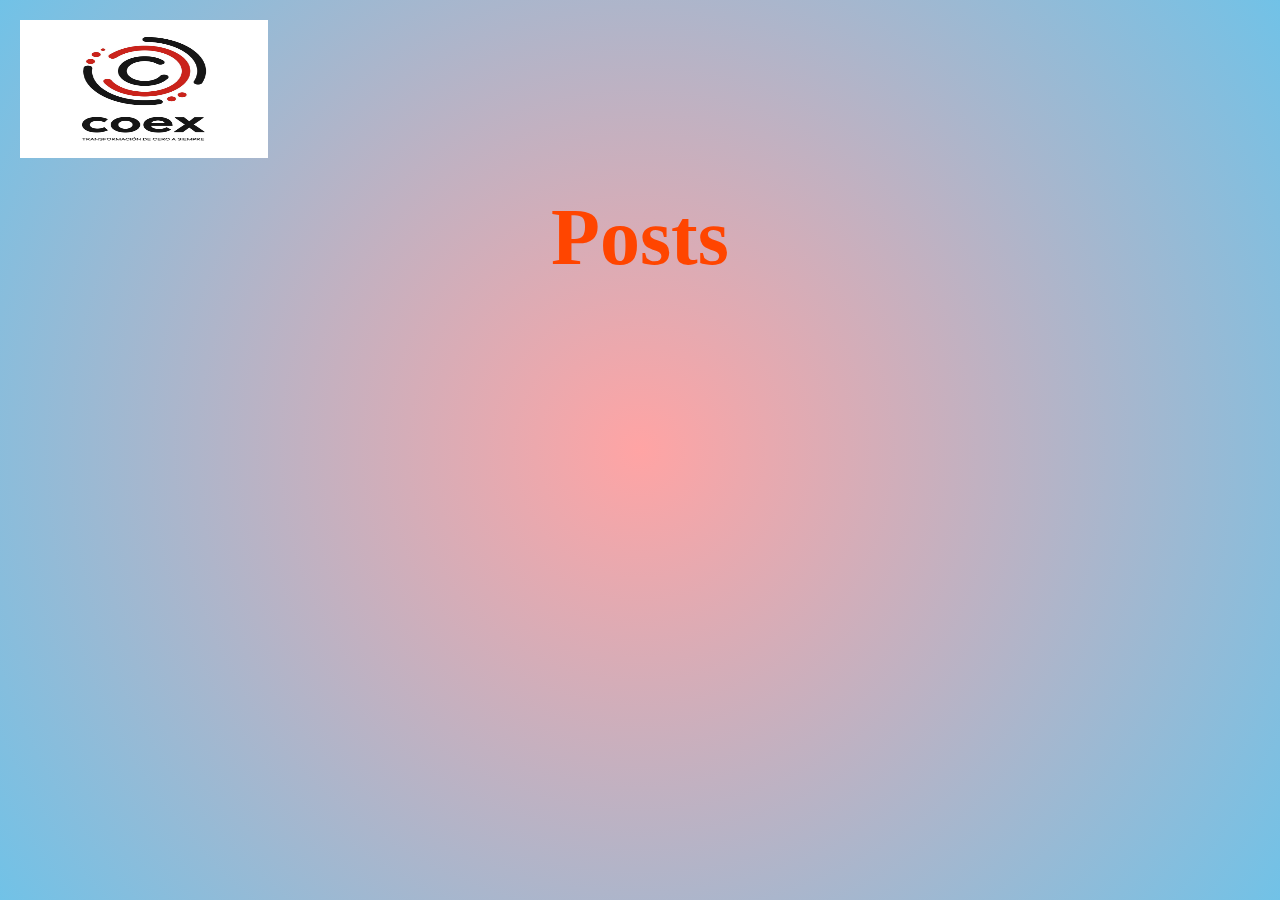
<file: index.html>
<!DOCTYPE html>
<html lang="en">
<head>
    <meta charset="UTF-8">
    <meta http-equiv="X-UA-Compatible" content="IE=edge">
    <meta name="viewport" content="width=device-width, initial-scale=1.0">
    <title>Document</title>
    <link rel="stylesheet" href="./css/style.css">
</head>
<body>
    <header class="logo"><img class="logo__img" src="./img/coex.jpg" alt=""></header>
    <div class="titulo">
        <h1 class="titulo__texto">Posts</h1>
    </div>
    <div class="tarjeta">
        <!-- <div class="tarjeta__conten"> -->
            <!-- <h3 class="tarjeta__titulo">titulo</h3>
            <p class="tarjeta__parrafo">Lorem, ipsum dolor sit amet consectetur adipisicing elit. Natus temporibus exercitationem atque assumenda, voluptatibus officia?</p> -->
        <!-- </div>  -->
    </div>

    <script src=".//js/main.js"></script>
</body>
</html>
</file>
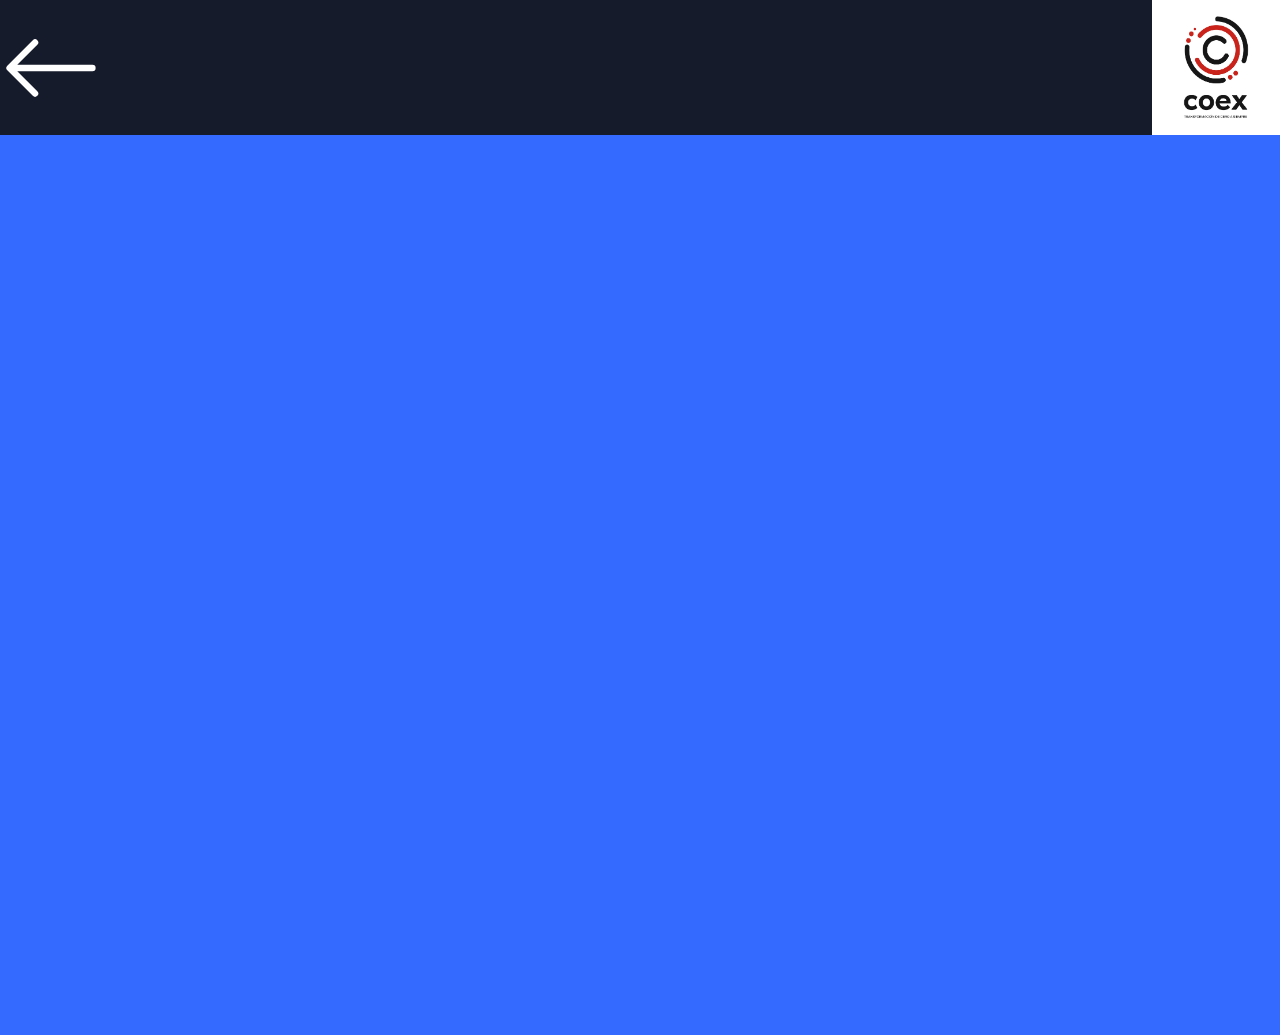
<file: html/index2.html>
<!DOCTYPE html>
<html lang="en">
<head>
    <meta charset="UTF-8">
    <meta http-equiv="X-UA-Compatible" content="IE=edge">
    <meta name="viewport" content="width=device-width, initial-scale=1.0">
    <title>Document</title>
    <link rel="stylesheet" href="https://cdn.jsdelivr.net/npm/bootstrap-icons@1.10.3/font/bootstrap-icons.css">
    <link rel="stylesheet" href="../css/style2.css">
</head>
<body>
    <header class="logo">
        <div class="devolver">
            <img class="devolver__img" src="../img/flecha.svg" alt="">
        </div>
        <img class="logo__img" src="../img/coex.jpg" alt="">
    </header>
    <div class="titulo">
         <!-- <div class="titulo_texto">post#</div>
        <div class="titulo_texto"></div>  -->
    </div> 
    <div class="parrafo">
    </div>
    <div class="comentarios">
      

    </div> 
    <script src="../js/main2.js"></script>
</body>
</html>
</file>
<file: css/style.css>
*{
    padding: 0;
    margin: 0;
    box-sizing: border-box;
}
html{
    height: 100%;
}
body{
    height: 100%;
    padding: 20px;
    background: rgb(255,164,164);
background: radial-gradient(circle, rgba(255,164,164,1) 0%, rgba(113,194,231,1) 100%);
}
.logo{
    height: 20%;
}
.logo__img{
    height: 80%;
    width: 20%;
}
.titulo{
    display: flex;
    justify-content: center;
}
.titulo__texto{
    font-size: 5em;
    color: orangered;
}
.tarjeta{
    height:40% ;
    display: flex;
    flex-wrap: wrap;
    gap: 15px;
    margin-top: 3em;

}
.tarjetaconten{
    height: 90%;
    width: 15%;
    border: 1px solid gray;
    padding: 5px;
    display: flex;
    flex-direction: column;
    gap: 3rem;
    border-radius:10px ;
    background-color: rgba(29, 28, 28, 0.904);

}
.tarjeta__titulo{
    text-align: center;
    font-size: 1.5em;
color: rgb(253, 103, 83);
}
.tarjeta__parrafo{
    text-align: center;
    font-size: 1.2em;
    color: rgb(255, 229, 229);
    overflow: scroll;
    font-family: sans-serif;
}
::-webkit-scrollbar{
    display: none;
}
</file>
<file: css/style2.css>
*{
    padding: 0;
    margin: 0;
    box-sizing: border-box;
}
html{
    height: 100%;
}
body{
    height: 100%;
    background-color: rgb(52, 106, 255);
}
.titulo{
    height: 20%;
    display: flex;
    flex-direction: column;
    justify-content: center;
    align-items: center;
    gap: 10px;
    margin-top: 30px;
}
.titulo__texto{
    font-size: 5em;
    color: rgb(255, 255, 255);
    font-family: sans-serif;
    text-align: center;
}
.titulo__texto--small{
    font-size: 3em;
}
.parrafo{
    height: 30%;
    width: 100%;
    display: flex;
    justify-content: center;
    align-items: center;
    margin-top: 50px;
}
.parrafo__texto{
    width: 50%;
    font-size: 2.5em;
    text-align: center;
    color: rgb(1, 11, 107);
    font-family:cursive;

}
.comentarios{
    height: 30%;
    display: flex;
    flex-direction: column;
    justify-content: center;
    align-items: center;
    margin-top: 100px;
}
.comentarios__name{
    width: 50%;
    font-size: 2em;
    color: rgb(1, 11, 107);
    font-family:cursive;
    text-align: center;

}
.comentarios__name--color{
    color: white;
    font-size: 1.2em;
}
.logo{
    height: 15%;
    display: flex;
    justify-content: space-between;
    align-items: center;
    gap: 20px;
    background-color: rgba(19, 17, 17, 0.89);
}
.logo__img{
    height: 100%;
    width: 10%;
    
}
.devolver{
    height: 80%;
    width: 40%;
}
.devolver__img{
    height: 100%;
    width: 20%;
    
}
</file>
